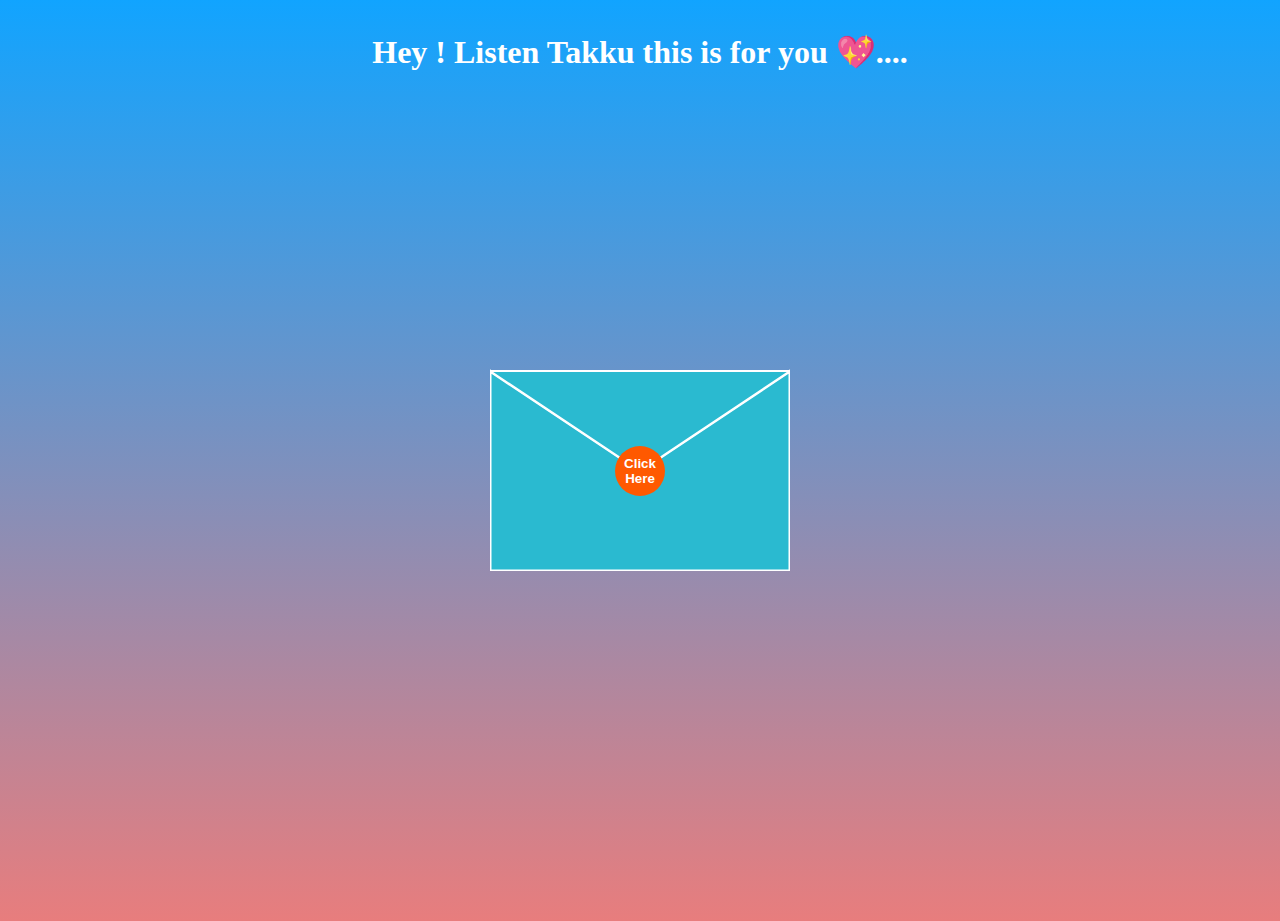
<file: index.html>
<!DOCTYPE html>
<html>
  <head>
    <meta name="viewport" content="width=device-width, initial-scale=1" />
    <link rel="stylesheet" href="open.css" />
    <script>
      function openUp() {
        const $opentop = document.querySelector("#opentop");
        const $top = document.querySelector("#top");
        const $front = document.querySelector("#front");
        const $back = document.querySelector("#back");
        const $letter = document.querySelector("#letter");
        const $button = document.querySelector("button");

        $opentop.beginElement();
        $top.style.zIndex = 2;

        $top.classList.add("animate");
        $front.classList.add("animate");
        $back.classList.add("animate");
        $button.classList.add("animate");
        $letter.classList.add("animate");
      }
    </script>
    <title>Takku</title>
  </head>
  <body>
    <div class="text">
      <h1>Hey ! Listen Takku this is for you 💖....</h1>
    </div>
    <div id="envelope">
      <div id="back">
        <svg
          xmlns="http://www.w3.org/2000/svg"
          xmlns:xlink="http://www.w3.org/1999/xlink"
          height="300"
          width="300"
        >
          <polygon
            points="0,100 300,100 300,300 0,300"
            style="fill: #4a274a; stroke: none; stroke-width: 0"
          />
        </svg>
      </div>
      <div id="front">
        <svg
          xmlns="http://www.w3.org/2000/svg"
          xmlns:xlink="http://www.w3.org/1999/xlink"
          height="300"
          width="300"
        >
          <polygon
            points="0,100 150,200 300,100 300,300 0,300"
            style="fill: #2abad0; stroke: #ffffff; stroke-width: 3"
          />
        </svg>
      </div>
      <div id="top">
        <svg
          xmlns="http://www.w3.org/2000/svg"
          xmlns:xlink="http://www.w3.org/1999/xlink"
          height="300"
          width="300"
        >
          <polygon
            points="0,100 150,200 300,100"
            style="fill: #2abad0; stroke: #ffffff; stroke-width: 2"
          >
            <animate
              id="opentop"
              attributeName="points"
              dur="0.5s"
              fill="freeze"
              begin="indefinite"
              from="0,100 150,200 300,100"
              to="0,100 150,0 300,100"
            />
          </polygon>
        </svg>
      </div>

      <div id="letter">
        <h1>For My <span>Love</span> interval tk nhi end tk</h1>
        <!-- <img src="https://i.postimg.cc/5yZQnDpb/ukraine-7424066-640.webp" />-->
        <p>

          Toh aaj me kuch moments yaad kr rha hu tere sath like first jb hum mile the first time mene tere wha se ek shoe liya th use change krwane ke liye me tere wha aaya fir tu mili hmari first meeting thodi annoying jrror thi. <br>
          2. Auditorium me jb meri tarif hui thi tb tune mujhe tease kra or bola lgta h confidence bd gya h janab ka  <br>
          3. fir hum dono iskcon gye me apni life me iskcon tere sath hi gya hu pehi brr kyuki mujhe puja wgehra thodi psnd nhi thi . wh mene trko ek ring di wo pta ni tune kha khodi heheh. trko wh sajaya mene fulo se.. sb yad h <br>
          4. hum movie dekhne gye kerala story . wh mene trko pure time dekha bs tere sath accha feel hua ek connection feel hua tere sath. tu mujhse hr baar puchti iske agge ky hoga manish heheh <br>
          5. hum fir iskcon ye wo time th jha tu mere bht close aa gya th . hum wh gol gol ghume fere liye heheh . trko pkd ke chlna mrko abhi bhi accha lgta h wese hi jese pehle lgta th. <br>

          6. 24 May 2023 . jb tune mera propsoal accept kiya or hum dono relationship me aaye . me firse tere sath whi sare moments recreate  krna chahta hu hmare relationship me jo bhi rolercoaster abhi tk aaye h unhe bhulakr. 
          <!-- You are the person I have been dreaming all my life , so allow me to
          express my intense love for you. You are the most precious thing in my
          life. You have fascinated my heart and seized my mind with your
          magnetic presence and I keep dreaming of yourself Your memories are
          invaluable treasure of my life, which are locked inside my heart. The
          time spent with you was the most mesmerizing and delightful of my
          life.--> 
          <br />
         <p>
          All of those things. <span style="color: red; font-weight: 200px;">I LOVE YOU TAKKU interval tk nhi pure end tk </span>
          This letter is a token of my love for you. <br>
          If You Accept
          <a href="new.html">Click Here</a></p>
         <!-- </p> All of those things. I LOVE YOU TAKKU interval tk nhi pure end tk . 
          This letter is a token of my love for you. <br>
          If You Accept
          <a href="new.html">Click Here</a> -->
        </p>
      </div>
      <button onclick="openUp()">Click Here</button>
    </div>
  </body>
</html>
</file>
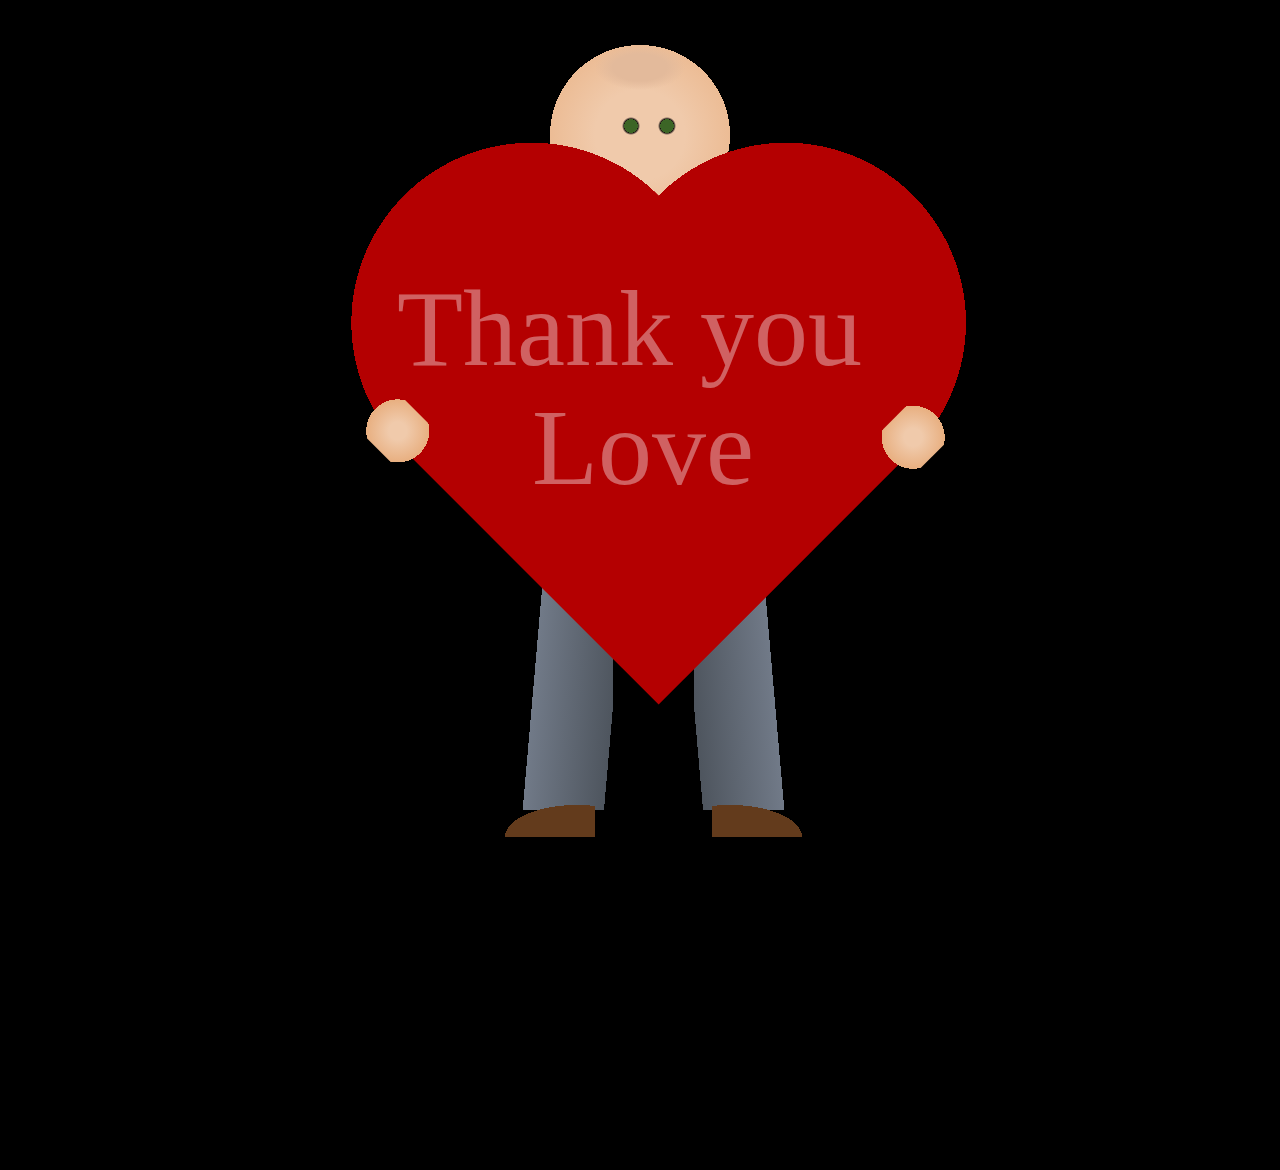
<file: new.html>
<!DOCTYPE html>
<html lang="en">
  <head>
    <meta charset="UTF-8" />
    <meta name="viewport" content="width=device-width, initial-scale=1.0" />
    <title>Takku</title>
    <link rel="stylesheet" href="style.css" />
  </head>
  <body>
    <div class="heart">
      <i class="fa-solid fa-heart"></i>
    </div>
    <div class="beloved"></div>
  </body>
</html>
</file>
<file: open.css>
body {
  margin: 0;
  position: relative;
  width: 100vw;
  height: 100vh;

  background-image: linear-gradient(0deg, #e87d7d 0%, #11a4ff 100%);
}

#envelope {
  position: absolute;
  top: calc(50vh - 200px);
  left: calc(50vw - 150px);
  width: 300px;
  height: 300px;
}

#envelope > * {
  position: absolute;
  top: 0;
  left: 0;
  display: none;
}

#back {
  display: block;
  z-index: 0;
}

#front {
  display: block;
  z-index: 10;
}

#top {
  display: block;
  z-index: 11;
}

#top.animate,
#front.animate,
#back.animate,
#envelope button.animate {
  opacity: 0;
  transition: opacity 1s;
  transition-delay: 1s;
}

#letter {
  display: flex;
  flex-direction: column;
  justify-content: space-around;
  align-items: center;
  background-color: rgb(255, 255, 255);
  padding: 5px;
  z-index: 5;
  left: 15px;
  right: 15px;
  bottom: 5px;
  top: 105px;

  box-shadow: 0px 1px 3px 0px rgba(0, 0, 0, 0.1),
    0px 1px 2px 0px rgba(0, 0, 0, 0.06);
  overflow: hidden;
  font-size: 16px;
}
h1 {
  padding-top: 12px;
}
h1 span {
  color: red;
}
p {
  font-weight: 300;
  font-size: 10px;
  padding: none;
  line-height: 16px;
}
#letter img {
  background-size: cover;
}
#letter.animate {
  animation: makebig 2s forwards;
  animation-delay: 1s;
}

@keyframes makebig {
  0% {
    top: 105px;
    left: 15px;
    right: 15px;
    bottom: 5px;
    font-size: 16px;
  }
  33% {
    top: -100px;
    left: 15px;
    right: 15px;
    bottom: 150px;
    font-size: 16px;
  }
  100% {
    top: -0px;
    left: -55px;
    right: -25px;
    bottom: -100px;
    font-size: 24px;
  }
}

#letter h1 {
  font-size: inherit;
}

#letter h2 {
  font-size: inherit;
}

#letter img {
  height: 50%;
}
a {
  color: red;
}
#envelope button {
  display: block;
  z-index: 15;
  width: 50px;
  height: 50px;
  border-radius: 50%;
  border: none;
  background-color: rgb(255, 89, 0);
  font-weight: bold;
  text-align: center;
  color: white;
  cursor: pointer;
  top: calc(200px - 25px);
  left: calc(150px - 25px);
  transition: transform 1s, background-color 1s, color 1s;
}

#envelope button:hover {
  background-color: white;
  transform: scale(1.5);
  color: rgb(255, 89, 0);
  transition: transform 1s, background-color 1s, color 1s;
}
.text h1 {
  color: rgb(255, 255, 255);
  text-align: center;
}
</file>
<file: style.css>
*,
*:before,
*:after {
  padding: 0;
  margin: 0;
  box-sizing: border-box;
}

body {
  width: 100vw;
  height: 100vh;
  display: flex;
  justify-content: center;
  align-items: center;
  margin: 0 auto;
  background: linear-gradient(180deg, #000000 15%, #000000 100%);
}

div:before,
div:after {
  display: block;
  content: "";
  position: absolute;
}

div.beloved {
  width: 100vmin;
  height: 100vmin;
  left: -5vmin;
  margin: 0 auto;
  display: flex;
  z-index: -99;
  position: relative;
  background: radial-gradient(ellipse, #e3ba9b 3vmin, transparent 5vmin) 50vmin
      5vmin/10vmin 5vmin no-repeat,
    radial-gradient(circle, #3c6526 0.75vmin, black 0.75vmin, transparent 1vmin)
      52vmin 12vmin/4vmin 4vmin no-repeat,
    radial-gradient(circle, #3c6526 0.75vmin, black 0.75vmin, transparent 1vmin)
      56vmin 12vmin/4vmin 4vmin no-repeat,
    radial-gradient(circle, #f0caab 5vmin, #ecbc95 10vmin, transparent 10vmin)
      45vmin 5vmin/20vmin 20vmin no-repeat,
    radial-gradient(ellipse at 90% 100%, #633b1c 8vmin, transparent 8vmin)
      30vmin 85vmin/20vmin 8vmin no-repeat,
    radial-gradient(ellipse at 10% 100%, #633b1c 8vmin, transparent 8vmin)
      63vmin 85vmin/20vmin 8vmin no-repeat,
    linear-gradient(
        -85deg,
        transparent 1vmin,
        #4e555e 1vmin,
        #717a88 10vmin,
        transparent 10vmin
      )
      37vmin 60vmin/15vmin 30vmin no-repeat,
    linear-gradient(
        85deg,
        transparent 1vmin,
        #4e555e 1vmin,
        #717a88 10vmin,
        transparent 10vmin
      )
      61vmin 60vmin/15vmin 30vmin no-repeat;
}

div.beloved:before {
  width: 100vmin;
  height: 100vmin;
  z-index: 50;
  display: flex;
  position: absolute;
  transform: rotate(45deg);
  background: radial-gradient(
        circle,
        #f0caab 1vmin,
        #e8af80 3.5vmin,
        transparent 3.5vmin
      )
      29vmin 61vmin/8vmin 6vmin no-repeat,
    radial-gradient(circle, #f0caab 1vmin, #e8af80 3.5vmin, transparent 3.5vmin)
      71vmin 20vmin/6vmin 8vmin no-repeat,
    radial-gradient(circle, #b40001 20vmin, transparent 20vmin) 35vmin 5vmin/40vmin
      40vmin no-repeat,
    radial-gradient(circle, #b40001 20vmin, transparent 20vmin) 15vmin 25vmin/40vmin
      40vmin no-repeat,
    linear-gradient(90deg, #b40001 50vmin, transparent 50vmin) 35vmin 25vmin/40vmin
      40vmin no-repeat;
}

div.beloved:after {
  width: 100vmin;
  height: 100vmin;
  top: 30vmin;
  left: 28vmin;
  z-index: 50;
  display: flex;
  position: absolute;
  white-space: pre;
  content: "Thank you \a Love";

  text-align: center;
  line-height: 1.1;
  color: #ffffff;
  opacity: 0.38;
  font-family: "Architects Daughter", cursive;
  font-size: 12vmin;
}

div.beloved:before {
  animation: floatturn 10s ease-out infinite;
}

@keyframes floatturn {
  50% {
    transform: rotateZ(45deg) translateY(-3vmin);
  }
}
div.beloved:after {
  animation: float 10s ease-out infinite;
}

@keyframes float {
  50% {
    transform: translateX(3vmin) translateY(-3vmin);
  }
}
</file>
